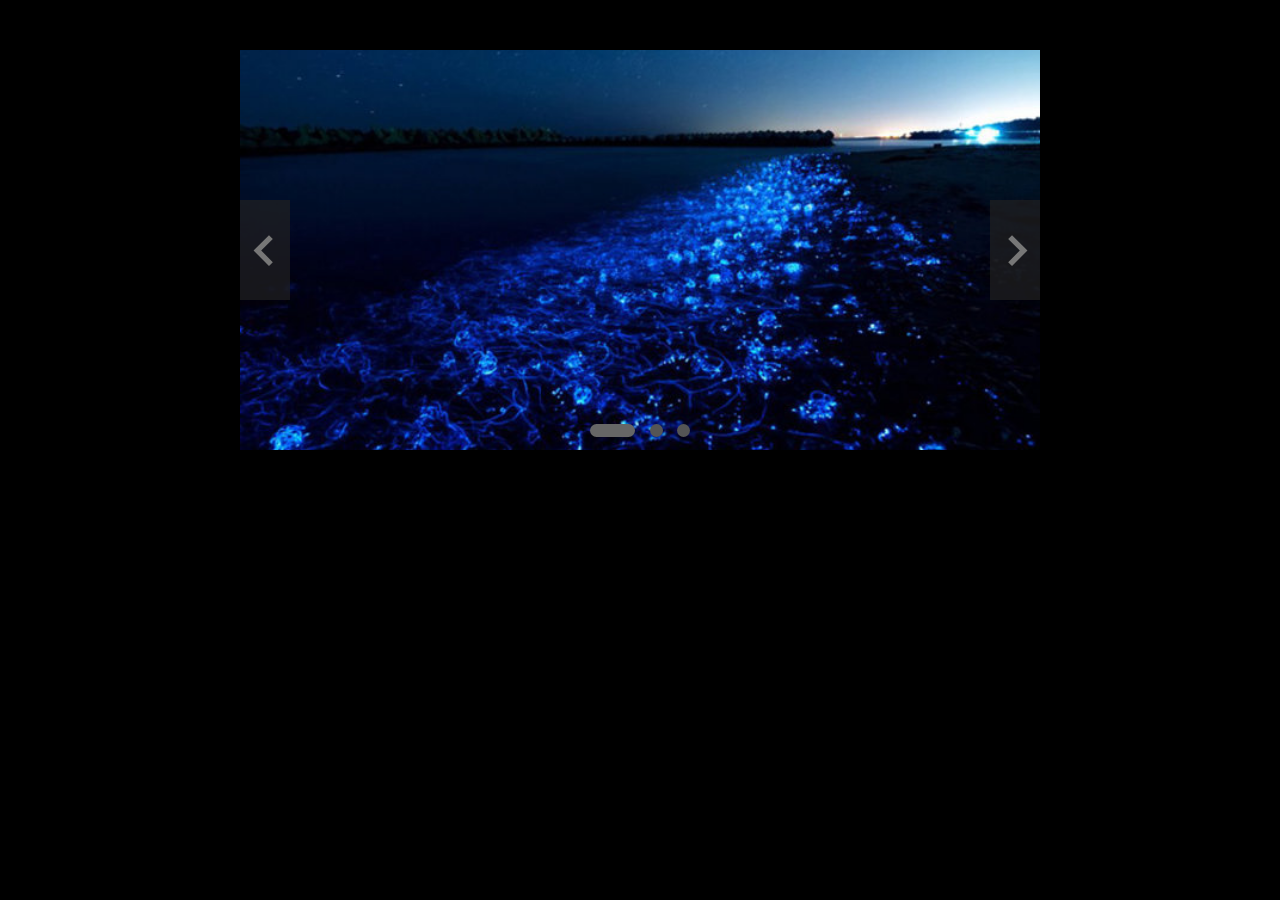
<file: index.html>
<!DOCTYPE html>
<html lang="en">
<head>
    <meta charset="UTF-8">
    <meta http-equiv="X-UA-Compatible" content="IE=edge">
    <meta name="viewport" content="width=device-width, initial-scale=1.0">
    <title>swiper carousel 1.1</title>
    <link rel="stylesheet" href="style.css">
    <!-- <link rel="stylesheet" href="style.css"> -->
    <link href='https://unpkg.com/boxicons@2.1.4/css/boxicons.min.css' rel='stylesheet'>
</head>
<body>
    <div class="container">
        <div class="swipper">
            <div class="gambar">
                <img src="img/laut biru.jpg">
                <img src="img/hutancuy.jpg">
                <img src="img/hutansungai.jpg">
            </div>
            <div class="slide-button">
                <i class='bx bx-chevron-left previous' ></i>
            </div>
            <div class="index">
                <span class="bulat"></span>
                <span class="bulat"></span>
                <span class="bulat"></span>
            </div>
            <div class="slide-button">
                <i class='bx bx-chevron-right next' ></i>
            </div>
        </div>
    </div>

    <script src="script.js"></script>
</body>
</html>
</file>
<file: style.css>
*{
    margin: 0;
    padding: 0;
}
body{
    background-color: #000;
}
.container{
    width: 800px;
    margin: 50px auto;
    background-color: #111;
}
.swipper{
    width: 100%;
    height: 400px;
    background: transparent;
    background-size: cover;
    display: flex;
    justify-content: space-between;
    align-items: center;
    transition: 1s;
    position: relative;
    overflow: hidden;
}
.bg-satu{
    right: 0;
    transition: 1.3s;
}
.bg-dua{
    right: 800px;
    transition: 1.3s;
}
.bg-tiga{
    right: 1600px;
    transition: 1.3s;
}
.swipper div{
    width: 50px;
    height: 100px;
    background-color: rgba(34, 34, 34, 0.692);
    cursor: pointer;
    z-index: 1;
}
.swipper .slide-button:hover{
    background-color: rgba(34, 34, 34, 0.849);
}
.swipper i{
    width: 100%;
    height: 100%;
    display: flex;
    justify-content: center;
    align-items: center;
    font-size: 65px;
    color: #777;
}
.swipper .gambar{
    width: 100%;
    height: 400px;
    position: absolute;
    display: flex;
}
.gambar img{
    width: 100%;
}
.swipper .index{
    width: 100px;
    height: 40px;
    display: flex;
    align-self: flex-end;
    justify-content: space-between;
    align-items: center;
    background-color: transparent;
}
.index .bulat{
    width: 13px;
    height: 13px;
    border-radius: 50%;
    background-color: #555;
    transition: .4s;
}
.index .select{
    width: 45px;
    border-radius: 50px;
    background-color: #666;
}
</file>
